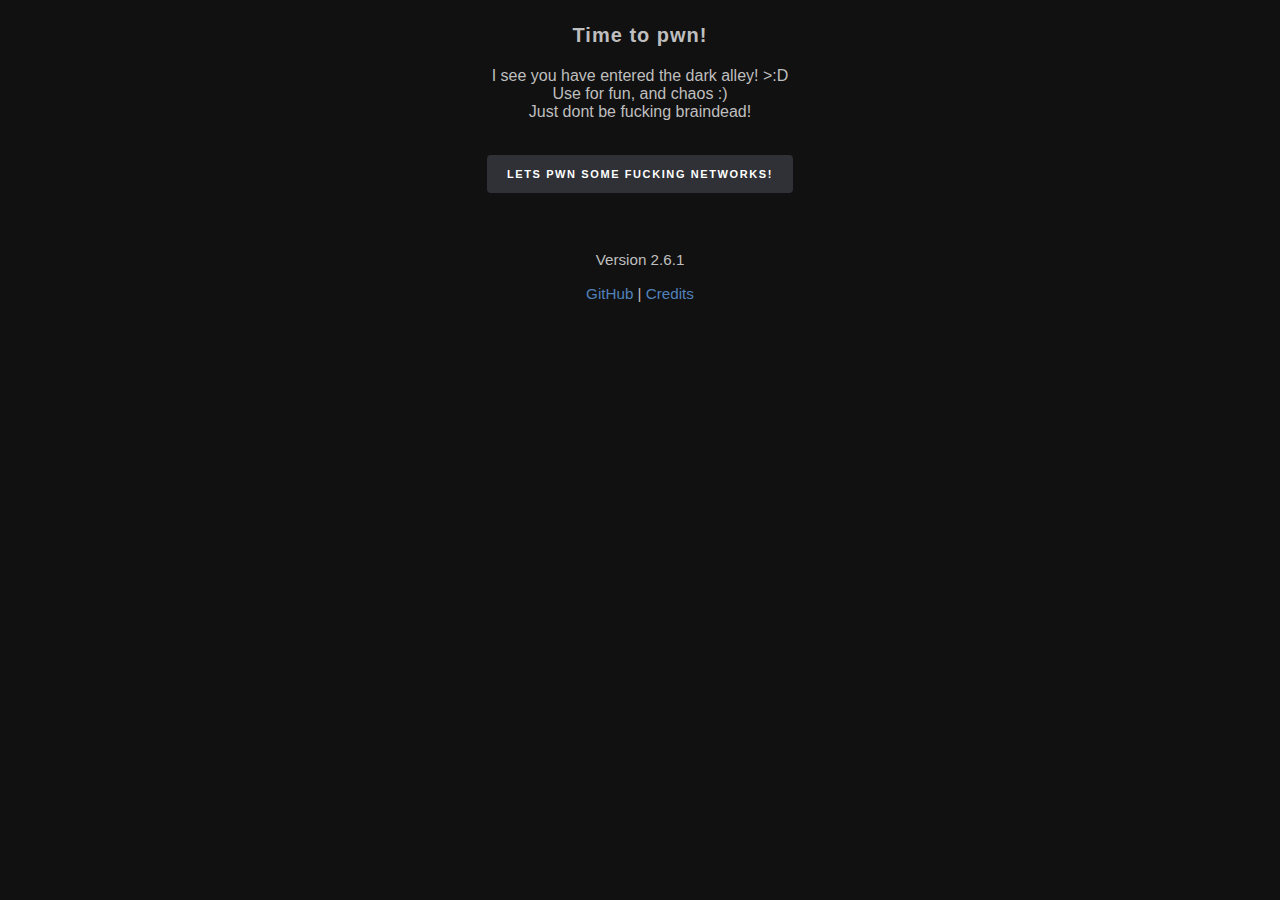
<file: Firmware/Src/web_interface/index.html>
<!Doctype html>
<html>

<head>
	<meta charset="UTF-8">
	<meta name="viewport" content="width=device-width, initial-scale=0.8, minimal-ui">
	<meta name="theme-color" content="#36393E">

	<meta name="description" content="Get pwned networks!">
	<title>Get pwned networks!</title>

	<link rel="stylesheet" type="text/css" href="style.css">
	<script src="js/site.js"></script>
</head>

<body onload="loadLang()">
	<div class="container">
		<div class="row">
			<div class="col-12">
				<h3 class="rainbow">Time to pwn!</h3>
				<p class="centered">
					I see you have entered the dark alley! >:D<br>
					Use for fun, and chaos :)<br>
					Just dont be fucking braindead!<br>
				</p><br>
				<p class="centered bold">
					<a class="button" href="scan.html" data-translate="disclaimer-button">Lets pwn some fucking networks!</a>
				</p>
			</div>
		</div>
	</div>
		<footer>
			<span id="version">Version 2.6.1</span>
			<br>
			<br>
			<a href="https://github.com/Zebratic/ESP8266-DeAuther" target="_blank">GitHub</a> | <a href="info.html">Credits</a>
		</footer>
	</body>
</html>
</file>
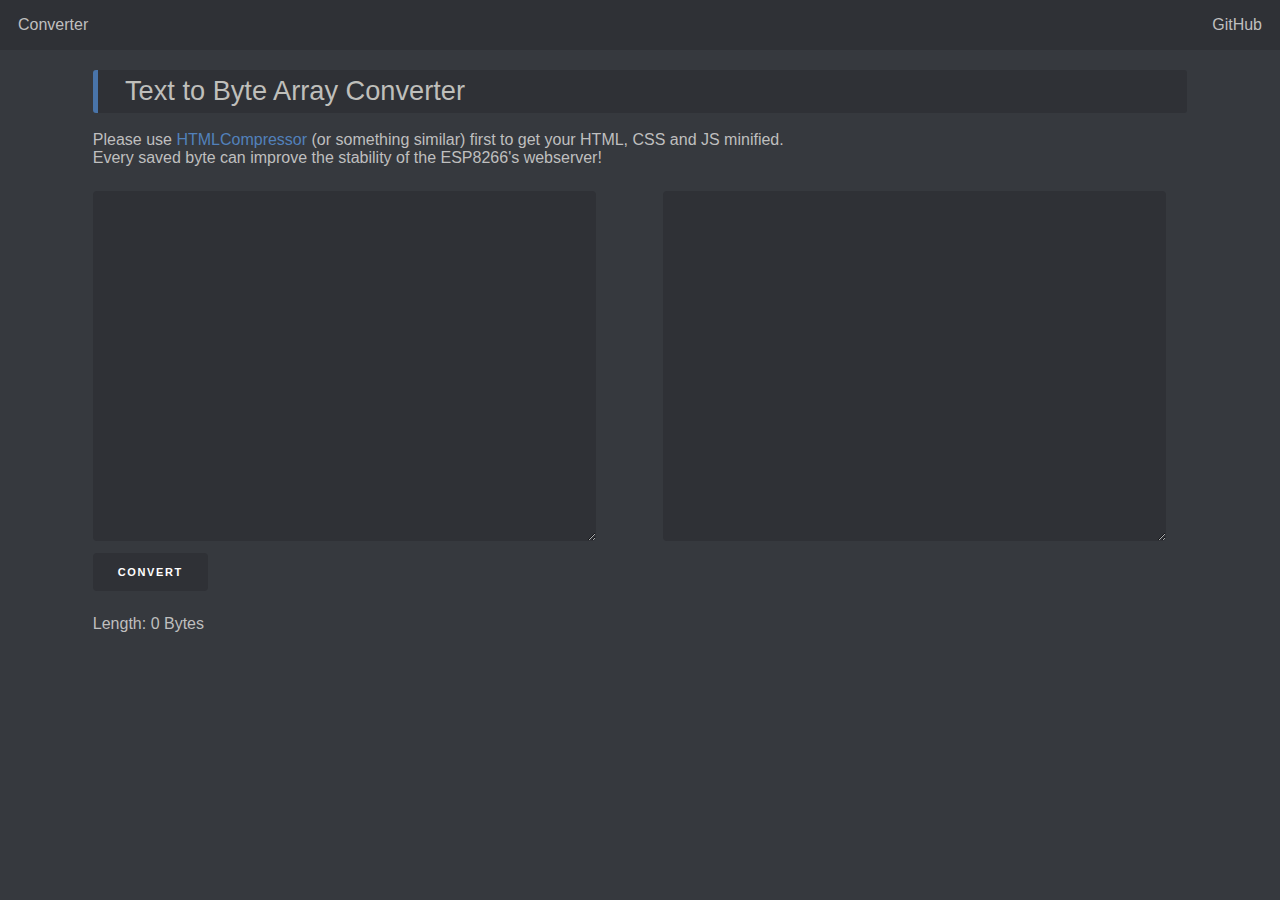
<file: Firmware/Src/utils/old_web_converter/converter.html>
<!Doctype html>
<html>
	<head>
		<meta charset="utf-8">
		<title>Byte Converter</title>
		<meta name="description" content="OConvert Text into Hex-Bytes">
		<meta name="author" content="Spacehuhn - Stefan Kremser">
		<meta name="viewport" content="width=device-width, initial-scale=1"> 
		<link rel="stylesheet" href="style.css">
		<script src="jquery-3.2.1.min.js"></script>
		<style>
			textarea{
				width: 96%;
				height: 350px;
			}
		</style>
	</head>
	<body>

		<nav>
			<a href="index.html">Converter</a>
			<a href="https://github.com/spacehuhn" class="right">GitHub</a>
		</nav>
		
		<div class="container">
		
			<div class="row">
				<div class="col-12">
					<h1 class="header">Text to Byte Array Converter</h1>
					<p>
						Please use <a href="https://htmlcompressor.com/compressor/" target="_blank">HTMLCompressor</a> (or something similar) first to get your HTML, CSS and JS minified.<br />
						Every saved byte can improve the stability of the ESP8266's webserver!
					</p>
				</div>
			</div>
			<div class="row">
				<div class="col-6">
					<textarea id="input"></textarea>
				</div>
				<div class="col-6">
					<textarea id="output" onclick="this.focus();this.select()" readonly="readonly"></textarea>
				</div>
			</div>
			<div class="row">
				<div class="col-12">
					<button onclick="convert()" class="fullWidth button-primary">convert</button>
				</div>
			</div>
			<div class="row">
				<div class="col-12">
					<p>Length: <span id="info_len">0</span> Bytes</p>
				</div>
			</div>
					
		</div>
		
		<script>
			String.prototype.convertToHex = function (delim) {
				  return this.split("").map(function(c) {
					  return ("0" + c.charCodeAt(0).toString(16)).slice(-2);
				  }).join(delim || "");
			  };
			  
			function convert(){
				var input = $('#input').val().convertToHex(",0x");
				$('#output').val("0x"+input);
				$('#info_len').html((input.match(new RegExp(",", "g")) || []).length + 1);
			}
		</script>
	</body>
</html>
</file>
<file: Firmware/Src/web_interface/style.css>
/* Global */
body {
	background: #36393e;
	color: #bfbfbf;
	font-family: sans-serif;
	margin: 0;
}

h1 {
	font-size: 1.7rem;
    margin-top: 1rem;
    background: #2f3136;
	background-color: #000000;
	background-image: url('https://i.pinimg.com/originals/0c/cc/f9/0cccf95b25a676546aaf6a3592a92476.gif');
	background-size: cover;
	background-position: 50% 47.5%;
	background-repeat: no-repeat;
    color: #bfbfbb;
    padding: 0.2em 1em;
    border-radius: 3px;
	border-left: solid #20c20e 5px;
    font-weight: 100;
}

h2 {
	font-size: 1.1rem;
    margin-top: 1rem;
    background: #2f3136;
    color: #bfbfbb;
	background-color: #000000;
	background-image: url('https://i.pinimg.com/originals/0c/cc/f9/0cccf95b25a676546aaf6a3592a92476.gif');
	background-size: cover;
	background-position: 50% 47.5%;
	background-repeat: no-repeat;
    padding: 0.4em 1.8em;
    border-radius: 3px;
	border-left: solid #20c20e 5px;
    font-weight: 100;
}

table{
	border-collapse: collapse;
}

label{
	line-height: 38px;
}

p{
	margin: 0.5em 0;
}

.left {
	float: left;
}
.right {
	float: right;
}
.bold {
	font-weight: bold;
}
.red{
	color: #F04747;
}
.green{
	color:#43B581;
}
.clear {
	clear: both;
}
.centered{
	text-align: center;
}
.select{
	width: 98px !important;
	padding: 0 !important;
}
.selected{
	background: #4974a9;
}
.status{
	width: 120px;
	padding-left: 8px;
}
.labelFix {
	line-height: 44px;
}
.clickable{
	cursor: pointer;
}
.settingName{
	text-transform: uppercase;
	font-weight: bold;
	text-decoration: underline;
}

#status {
	text-align: center;
	text-transform: capitalize;
	padding: 5px;
	color: #fff;
	position: sticky;
	top: 0;
	z-index: 99;
}

#closeError{
	float: right;
	color: #fff;
	padding: 0px 10px;
	cursor: pointer;
}

footer {
	font-size: .95em;
	text-align: center;
	margin-top: 3em;
	margin-bottom: 3em;
}

/* ===== CHECKBOX ===== */
/* Customize the label (the container) */
.checkBoxContainer {
  display: block;
  position: relative;
  padding-left: 35px;
  margin-bottom: 12px;
  cursor: pointer;
  font-size: 22px;
  -webkit-user-select: none;
  -moz-user-select: none;
  -ms-user-select: none;
  user-select: none;
  height: 32px;
}

/* Hide the browser's default checkbox */
.checkBoxContainer input {
  position: absolute;
  opacity: 0;
  cursor: pointer;
}

/* Create a custom checkbox */
.checkmark {
  position: absolute;
  top: 8px;
  left: 0;
  height: 28px;
  width: 28px;
  background-color: #2F3136;
  border-radius: 4px;
}

/* Create the checkmark/indicator (hidden when not checked) */
.checkmark:after {
  content: "";
  position: absolute;
  display: none;
}

/* Show the checkmark when checked */
.checkBoxContainer input:checked ~ .checkmark:after {
  display: block;
}


.checkBoxContainer .checkmark:after {
  left: 10px;
  top: 7px;
  width: 4px;
  height: 10px;
  border: solid white;
  border-width: 0 3px 3px 0;
  -webkit-transform: rotate(45deg);
  -ms-transform: rotate(45deg);
  transform: rotate(45deg);
}

/* ERROR */
.hide {
	display: none;
}

.show {
	display: block !important;
	animation-name: fadeIn;
	animation-duration: 1s;
}

@keyframes fadeIn {
	0%   {opacity: 0;}
	100% {opacity: 1;}
}


hr {
	background: #3e4146;
}

a {
	color: #5281bb;
    text-decoration: none;
}

a:hover {
	color: #95b8e4;
}

li{
	margin: 4px 0;
}

/* Meter */
.meter_background{
	background: #42464D;
	width: 100%;
	word-break: normal;
	min-width: 100px;
}
.meter_forground{
	color: #fff;
	padding: 4px 0;
	/* + one of the colors below
	(width will be set by the JS) */
}
.meter_green{
	background: #43B581;
}
.meter_orange{
	background: #FAA61A;
}
.meter_red{
	background: #F04747;
}
.meter_value{
	padding-left: 8px;
}


/* Tables */
table {
	width: 100%;
	min-width: 400px;
	margin-bottom: 2em;
}

td{
	word-break: break-all;
}

th{
	word-break: break-word;
}

th, td {
    padding: 10px 6px;
    text-align: left;
    border-bottom: 1px solid #5d5d5d;
}

@media screen and (max-width: 820px) {
	#apTable .id,
	#apTable .enc,
	#apTable .mac,
	#apTable .vendor,
	#apTable .name,

	#stTable .id,
	#stTable .pkts,
	#stTable .lastseen,
	#stTable .mac,

	#nTable .id,
	#nTable .vendor,
	#nTable .ap,
	#nTable .mac,

	#ssidTable .id	{
	  display: none;
	}

	.meter_background{
		min-width: 45px;
	}
}

nav {
	display: block;
	background: #1d2236;
	font-weight: bold;
	padding: 0 10px;
}
  
nav a {
	color: inherit;
	padding: 0 .5em;
}

.menu {
	list-style-type: none;
	margin: 0;
	padding: 0;
	margin: 0 auto;
	display: flex;
	background-color: #000000;
	background-image: url('https://i.gifer.com/FBaQ.gif');
	background-position-y: 50%;
	background-size: 100% 1000%;
	background-repeat: no-repeat;
	flex-direction: row;
	display:block;
}

.menu li {
	margin: 10px 20px 10px 0;
	display: inline-block;
}

.menu li:last-child {
	float: right;
}

/* Inputs and buttons */
.upload-script, .button, button, input[type="submit"], input[type="reset"], input[type="button"] {
	display: inline-block;
	height: 38px;
	padding: 0 20px;
	color:#fff;
	text-align: center;
	font-size: 11px;
	font-weight: 600;
	line-height: 38px;
	letter-spacing: .1rem;
	text-transform: uppercase;
	text-decoration: none;
	white-space: nowrap;
	background: #2f3136;
	border-radius: 4px;
	border: none;
	cursor: pointer;
	box-sizing: border-box;
}

button:hover, input[type="submit"]:hover, input[type="reset"]:hover, input[type="button"]:hover {
	background: #42444a;
}
button:active, input[type="submit"]:active, input[type="reset"]:active, input[type="button"]:active {
	transform: scale(.93);
}
button:disabled:hover, input[type="submit"]:disabled:hover, input[type="reset"]:disabled:hover, input[type="button"]:disabled:hover {
	background: white;
	cursor: not-allowed;
	opacity: 0.40;
	filter: alpha(opacity=40);
	transform: scale(1);
}
button::-moz-focus-inner {
  border: 0;
}
/* Forms */
input[type="email"], input[type="number"], input[type="search"], input[type="text"], input[type="tel"], input[type="url"], input[type="password"], textarea, select {
	height: 38px;
	padding: 6px 10px; /* The 6px vertically centers text on FF, ignored by Webkit */
	background-color: #2f3136;
	border-radius: 4px;
	box-shadow: none;
	box-sizing: border-box;
	color: #d4d4d4;
	border: none;
	width: 5em;
}

input[type="text"]{
	width: 10em;
}

.setting {
	width: 100% !important;
	max-width: 284px !important;
}

input[type="file"] {
    display: none;
}

/* ==== GRID SYSTEM ==== */
.container {
  width: 100%;
  margin-left: auto;
  margin-right: auto;
  max-width: 1140px;
}

.row {
  position: relative;
  width: 100%;
}

.row [class^="col"] {
  float: left;
  margin: 0.25rem 2%;
  min-height: 0.125rem;
}

.col-1,
.col-2,
.col-3,
.col-4,
.col-5,
.col-6,
.col-7,
.col-8,
.col-9,
.col-10,
.col-11,
.col-12 {
  width: 96%;
}

.row::after {
	content: "";
	display: table;
	clear: both;
}

.hidden-sm {
  display: none;
}

@media only screen and (min-width: 24em) {
  .col-1 {
    width: 4.33%;
  }

  .col-2 {
    width: 12.66%;
  }

  .col-3 {
    width: 21%;
  }

  .col-4 {
    width: 29.33%;
  }

  .col-5 {
    width: 37.66%;
  }

  .col-6 {
    width: 46%;
  }

  .col-7 {
    width: 54.33%;
  }

  .col-8 {
    width: 62.66%;
  }

  .col-9 {
    width: 71%;
  }

  .col-10 {
    width: 79.33%;
  }

  .col-11 {
    width: 87.66%;
  }

  .col-12 {
    width: 96%;
  }

  .hidden-sm {
    display: block;
  }

  #shadowBox {
	background-color: rgb(0, 0, 0);
	/* Fallback color */
	background-color: rgba(0, 0, 0, 0.2);
	/* Black w/opacity/see-through */
	border: 3px solid;
  }
  
  .rainbow {
	text-align: center;
	font-size: 20px;
	font-family: sans-serif;
	letter-spacing: 1px;
	animation: colorRotate 3s linear 0s infinite;
  }
  
  @keyframes colorRotate {
	from {
	  color: #6666ff;
	}
	10% {
	  color: #0099ff;
	}
	50% {
	  color: #00ff00;
	}
	75% {
	  color: #ff3399;
	}
	100% {
	  color: #6666ff;
	}
  }

 /* ---- particles.js container ---- */

#particles-js{
	width: 100%;
	height: 100%;
	background-color: #000000;
	background-image: url('https://cdn.dribbble.com/users/590642/screenshots/2809316/5774afca12f15299688198.gif');
	background-size: fill;
	background-position: 50% 50%;
	background-repeat: no-repeat;
  }

  html,body{ 
	width:100%;
	height:100%;
	background:#111;
  }
  
  html{
    -webkit-tap-highlight-color: rgba(0, 0, 0, 0);
  }
  
  body{
    font: sans-serif;
  }
}
</file>
<file: Firmware/Src/utils/old_web_converter/style.css>
/* Global */
body {
	background: #36393e;
	color: #bfbfbf;
	font-family: sans-serif;
	margin: 0;
}

h1 {
	font-size: 1.7rem;
    margin-top: 1rem;
    background: #2f3136;
    color: #bfbfbb;
    padding: 0.2em 1em;
    border-radius: 3px;
    border-left: solid #4974a9 5px;
    font-weight: 100;
}

h2 {
	font-size: 1.1rem;
    margin-top: 1rem;
    background: #2f3136;
    color: #bfbfbb;
    padding: 0.4em 1.8em;
    border-radius: 3px;
    border-left: solid #4974a9 5px;
    font-weight: 100;
}

table{
	border-collapse: collapse;
}

label{
	line-height: 46px;
}

input{
	line-height: 46px;
}

.left {
	float: left;
}
.right {
	float: right;
}
.bold {
	font-weight: bold;
}
.red{
	color: #F04747;
}
.green{
	color:#43B581;
}
.clear {
	clear: both;
}
.centered{
	text-align: center;
}
.select{
	width: 98px !important;
	padding: 0 !important;
}
.selected{
	background: #4974a9;
}
.status{
	width: 120px;
	padding-left: 8px;
}
.labelFix {
	line-height: 40px;
}
.clickable{
	cursor: pointer;
}

#error {
    text-align: center;
    color: #fff;
    background: #af3535;
    border-radius: 5px;
	padding: 10px;
	margin-top: 10px;
}

#closeError{
	float: right;
	color: #fff;
	padding: 0px 10px;
	cursor: pointer;
}

#copyright{
	font-size: 0.95em;
	text-align: center;
	margin-top: 3em;
	margin-bottom: 3em;
}

/* CHECKBOX */
/* Customize the label (the container) */
.checkBoxContainer {
  display: block;
  position: relative;
  padding-left: 35px;
  margin-bottom: 12px;
  cursor: pointer;
  font-size: 22px;
  -webkit-user-select: none;
  -moz-user-select: none;
  -ms-user-select: none;
  user-select: none;
  height: 32px;
  width: 32px;
}

/* Hide the browser's default checkbox */
.checkBoxContainer input {
  position: absolute;
  opacity: 0;
  cursor: pointer;
}

/* Create a custom checkbox */
.checkmark {
  position: absolute;
  top: 8px;
  left: 0;
  height: 28px;
  width: 28px;
  background-color: #2F3136;
  border-radius: 4px;
}

/* When the checkbox is checked, add a blue background */
.checkBoxContainer input:checked ~ .checkmark {
  background-color: #4974A9;
}

/* Create the checkmark/indicator (hidden when not checked) */
.checkmark:after {
  content: "";
  position: absolute;
  display: none;
}

/* Show the checkmark when checked */
.checkBoxContainer input:checked ~ .checkmark:after {
  display: block;
}

/* Style the checkmark/indicator */
.checkBoxContainer .checkmark:after {
  left: 10px;
  top: 7px;
  width: 4px;
  height: 10px;
  border: solid white;
  border-width: 0 3px 3px 0;
  -webkit-transform: rotate(45deg);
  -ms-transform: rotate(45deg);
  transform: rotate(45deg);
} 

/* ERROR */
.hide {
	display: none;
}

.show {
	display: block !important;
	animation-name: fadeIn;
	animation-duration: 1s;
}

@keyframes fadeIn {
	0%   {opacity: 0;}
	100% {opacity: 1;}
}
	

hr {
	background: #3e4146;
}

a {
	color: #5281bb;
    text-decoration: none;
}

a:hover {
	color: #95b8e4;
}

li{
	margin: 4px 0;
}

/* Meter */
.meter_background{
	background: #42464D;
	width: 100%;
	min-width: 90px;
}
.meter_forground{
	color: #fff;
	padding: 4px 0;
	/* + one of the colors below 
	(width will be set by the JS) */
}
.meter_green{
	background: #43B581;
}
.meter_orange{
	background: #FAA61A;
}
.meter_red{
	background: #F04747;
}
.meter_value{
	padding-left: 8px;
}


/* Tables */
table {
	width: 100%;
	margin-bottom: 50px;
}

th, td {
    padding: 10px 6px;
    text-align: left;
    border-bottom: 1px solid #5d5d5d;
}


/* Navigation bar */
nav {
	display: block;
	padding: 8px 10px;
	background: #2f3136;
}

nav a {
	color: #bfbfbf;
	padding: 0.5em;
	display: inline-block;
	text-decoration: none;
}

nav a:hover{
	background: #36393f;
	color:#cecece;
	border-radius: 4px;
}

/* Inputs and buttons */
.upload-script, .button, button, input[type="submit"], input[type="reset"], input[type="button"] {
	display: inline-block;
	height: 38px;
	padding: 0 25px;
	color:#fff;
	text-align: center;
	font-size: 11px;
	font-weight: 600;
	line-height: 38px;
	letter-spacing: .1rem;
	text-transform: uppercase;
	text-decoration: none;
	white-space: nowrap;
	background: #2f3136;
	border-radius: 4px;
	border: none;
	cursor: pointer;
	box-sizing: border-box;
}

button:hover, input[type="submit"]:hover, input[type="reset"]:hover, input[type="button"]:hover {
	background: #42444a; 
}

/* Forms */
input[type="email"], input[type="number"], input[type="search"], input[type="text"], input[type="tel"], input[type="url"], input[type="password"], textarea, select {
	height: 38px;
	padding: 6px 10px; /* The 6px vertically centers text on FF, ignored by Webkit */
	background-color: #2f3136;
	border-radius: 4px;
	box-shadow: none;
	box-sizing: border-box;
	color: #d4d4d4;
	border: none;
}

.setting {
	width: 100% !important;
	max-width: 284px !important;
}

input[type="file"] {
    display: none;
}

/* ==== GRID SYSTEM ==== */
.container {
  width: 100%;
  margin-left: auto;
  margin-right: auto;
  max-width: 1140px;
}

.row {
  position: relative;
  width: 100%;
}

.row [class^="col"] {
  float: left;
  margin: 0.25rem 2%;
  min-height: 0.125rem;
}

.col-1,
.col-2,
.col-3,
.col-4,
.col-5,
.col-6,
.col-7,
.col-8,
.col-9,
.col-10,
.col-11,
.col-12 {
  width: 96%;
}

.row::after {
	content: "";
	display: table;
	clear: both;
}

.hidden-sm {
  display: none;
}

@media only screen and (min-width: 45em) {
  .col-1 {
    width: 4.33%;
  }

  .col-2 {
    width: 12.66%;
  }

  .col-3 {
    width: 21%;
  }

  .col-4 {
    width: 29.33%;
  }

  .col-5 {
    width: 37.66%;
  }

  .col-6 {
    width: 46%;
  }

  .col-7 {
    width: 54.33%;
  }

  .col-8 {
    width: 62.66%;
  }

  .col-9 {
    width: 71%;
  }

  .col-10 {
    width: 79.33%;
  }

  .col-11 {
    width: 87.66%;
  }

  .col-12 {
    width: 96%;
  }

  .hidden-sm {
    display: block;
  }
}
</file>
